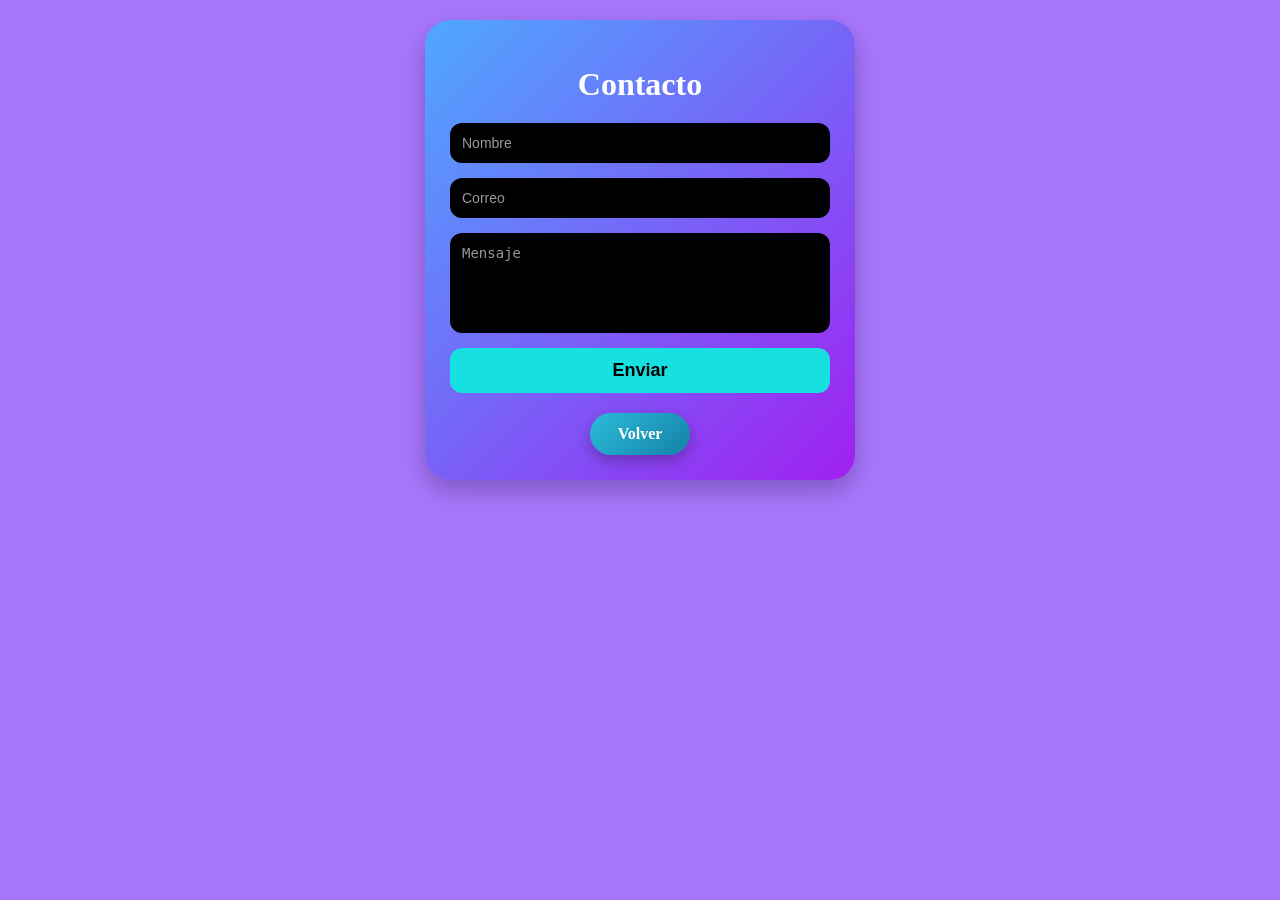
<file: contacto.html>
<!DOCTYPE html>
<html lang="es">
<head>
<meta charset="UTF-8">
<link rel="stylesheet" href="estilo.css">
</head>

<body>

<div class="contenedor-contacto">

<h1>Contacto</h1>

<form>
<input type="text" placeholder="Nombre">
<input type="email" placeholder="Correo">
<textarea placeholder="Mensaje"></textarea>
<button>Enviar</button>
</form>

<a href="index.html" class="volver">Volver</a>

</div>

</body>
</html>
</file>
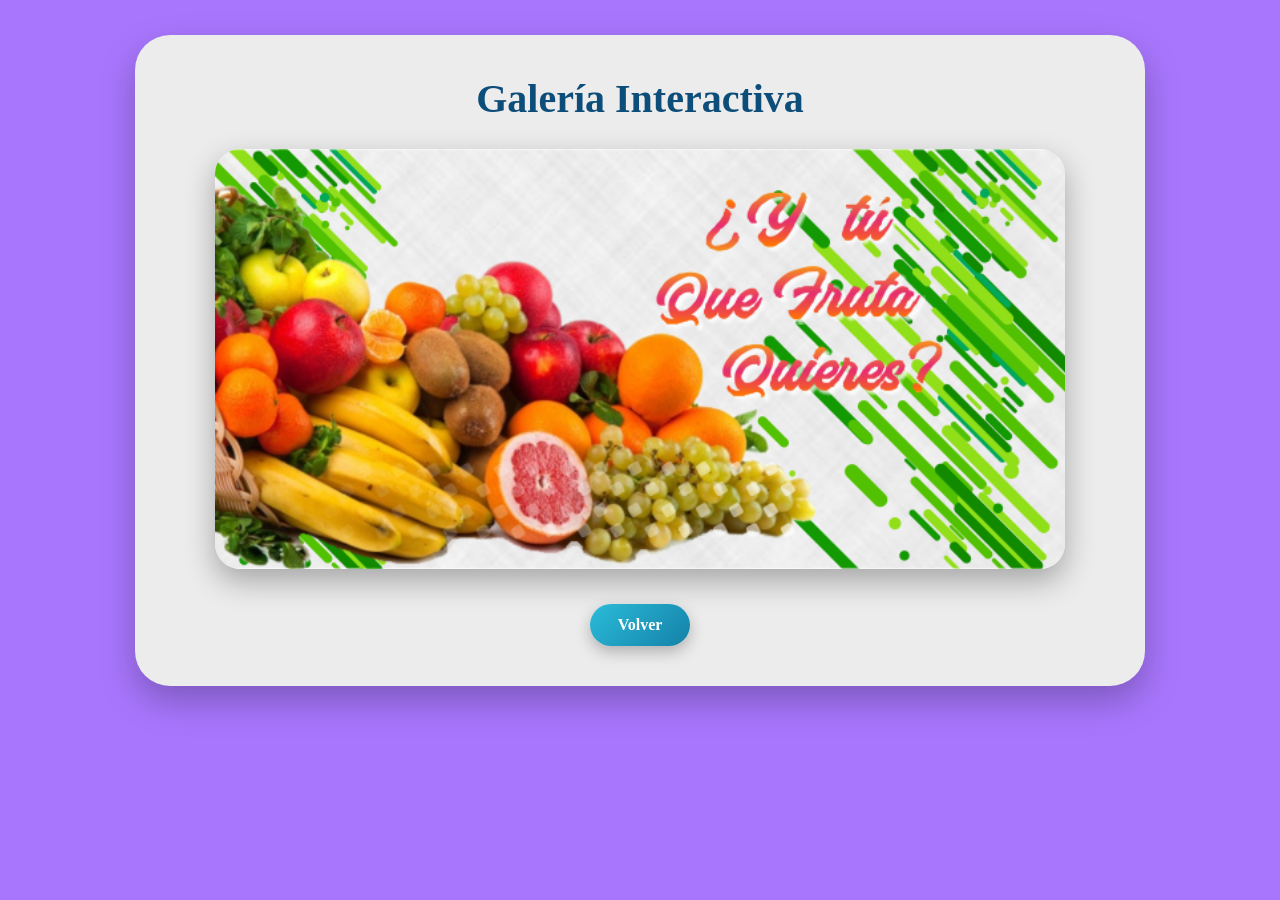
<file: galeria.html>
<!DOCTYPE html>
<html lang="es">

<head>

    <meta charset="UTF-8">

    <meta name="viewport"
    content="width=device-width, initial-scale=1.0">

    <title>Galería Interactiva</title>

    <link rel="stylesheet" href="estilo.css">

</head>

<body>

    <!-- GALERÍA -->

    <div class="contenedor-galeria">

        <h1 class="titulo-galeria">

            Galería Interactiva

        </h1>

        <div class="tarjeta">

            <img
            id="imagen"

            src="imagenes/galeria1.webp"

            alt="Galería"

            onmouseover="iniciarGaleria()"

            onmouseout="detenerGaleria()"
            >

        </div>

        <!-- BOTÓN -->

        <div class="contenedor-volver">

            <a href="index.html" class="volver">

                Volver

            </a>

        </div>

    </div>

<script src="scriptgaleria.js"></script>

</body>
</html>
</file>
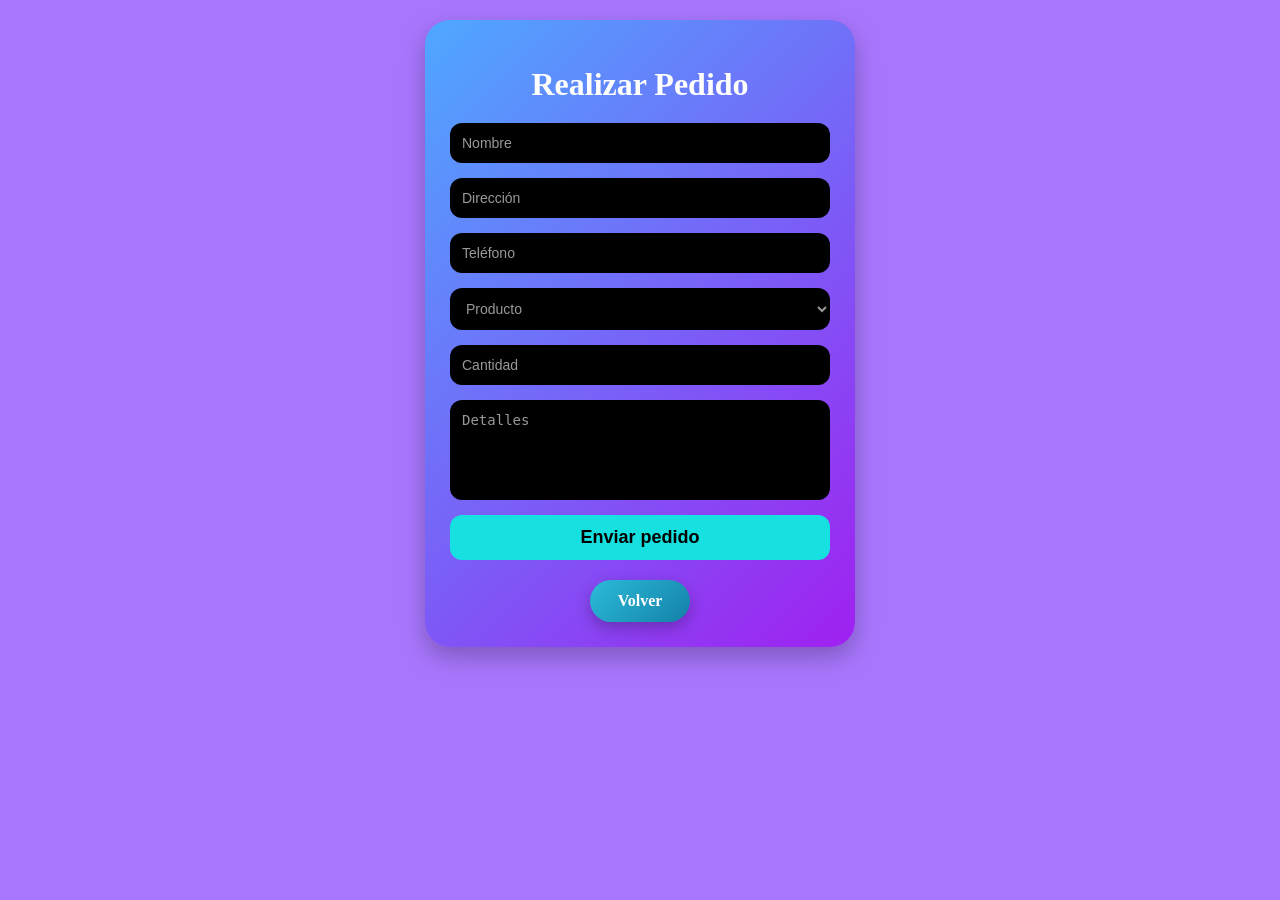
<file: pedidos.html>
<!DOCTYPE html>
<html lang="es">
<head>
<meta charset="UTF-8">
<link rel="stylesheet" href="estilo.css">
</head>

<body>

<div class="contenedor-contacto">

<h1>Realizar Pedido</h1>

<form>
<input type="text" placeholder="Nombre">
<input type="text" placeholder="Dirección">
<input type="tel" placeholder="Teléfono">

<select>
<option>Producto</option>
<option>Manzana</option>
<option>Plátano</option>
<option>Fresa</option>
<option>Uva</option>
<option>Manzana</option>
<option>Naranja</option>
<option>Pera</option>
<option>Mango</option>
<option>Granadilla</option>
<option>Durazno</option>
<option>Melon</option>
<option>Sandia</option>
<option>Lúcuma</option>
<option>Piña</option>
<option>Papaya</option>
<option>Chirimoya</option>
<option>Higo</option>
<option>Mandarina</option>
<option>Tuna</option>
<option>Capuli</option>


<input type="number" placeholder="Cantidad">

<textarea placeholder="Detalles"></textarea>

<button>Enviar pedido</button>
</form>

<a href="index.html" class="volver">Volver</a>

</div>

</body>
</html>
</file>
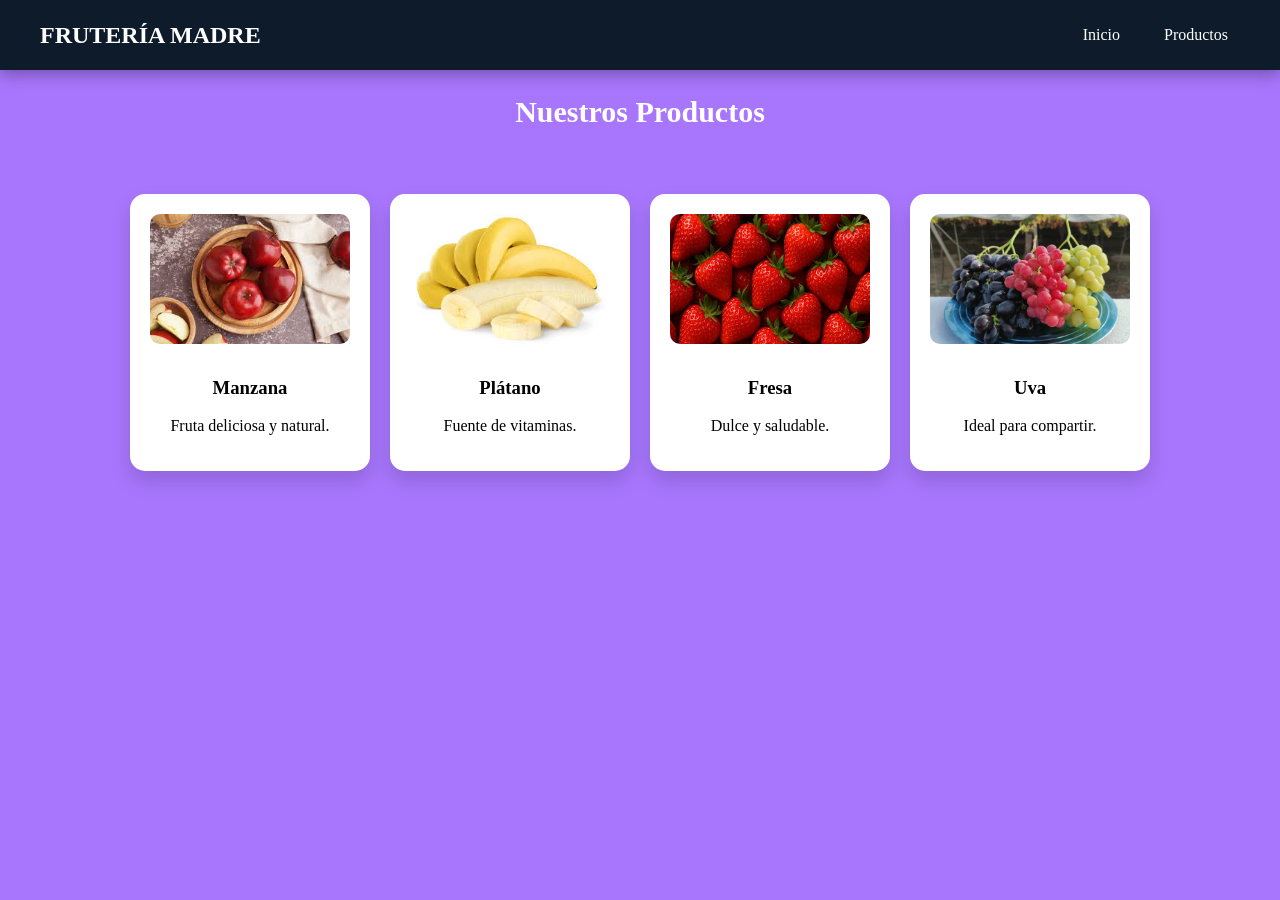
<file: productos.html>
<!DOCTYPE html>
<html lang="es">

<head>

<meta charset="UTF-8">

<meta name="viewport"
content="width=device-width, initial-scale=1.0">

<title>Productos</title>

<link rel="stylesheet" href="estilo.css">

</head>

<body>

<header>

<nav class="navbar">

<div class="logo">

<h1>FRUTERÍA MADRE</h1>

</div>

<div class="menu">

<a href="index.html">Inicio</a>
<a href="productos.html">Productos</a>

</div>

</nav>

</header>

<section class="productos">

<h2>Nuestros Productos</h2>

<div class="cards">

<div class="card">

<img src="frutas/manzana.webp">

<h3>Manzana</h3>

<p>Fruta deliciosa y natural.</p>

</div>

<div class="card">

<img src="frutas/platano.webp">

<h3>Plátano</h3>

<p>Fuente de vitaminas.</p>

</div>

<div class="card">

<img src="frutas/fresa.webp">

<h3>Fresa</h3>

<p>Dulce y saludable.</p>

</div>

<div class="card">

<img src="frutas/uva.webp">

<h3>Uva</h3>

<p>Ideal para compartir.</p>

</div>

</div>

</section>

</body>
</html>
</file>
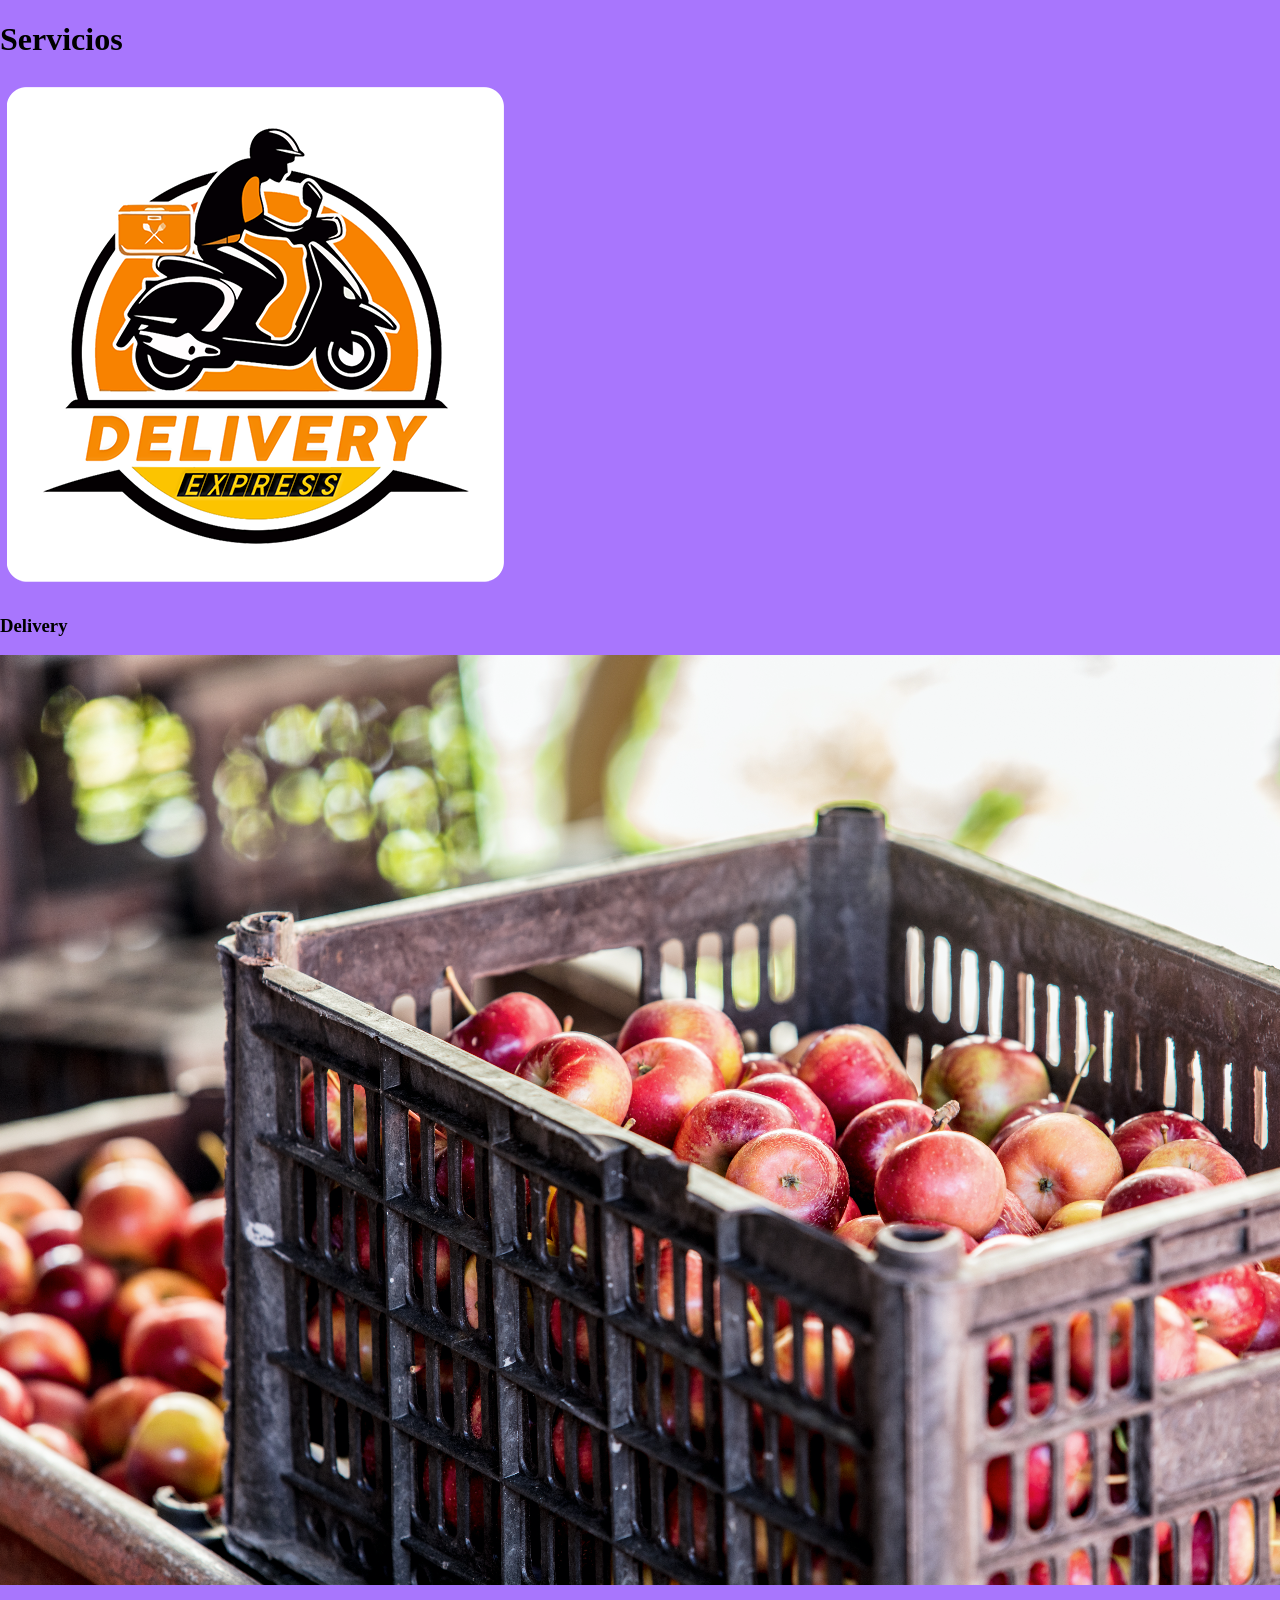
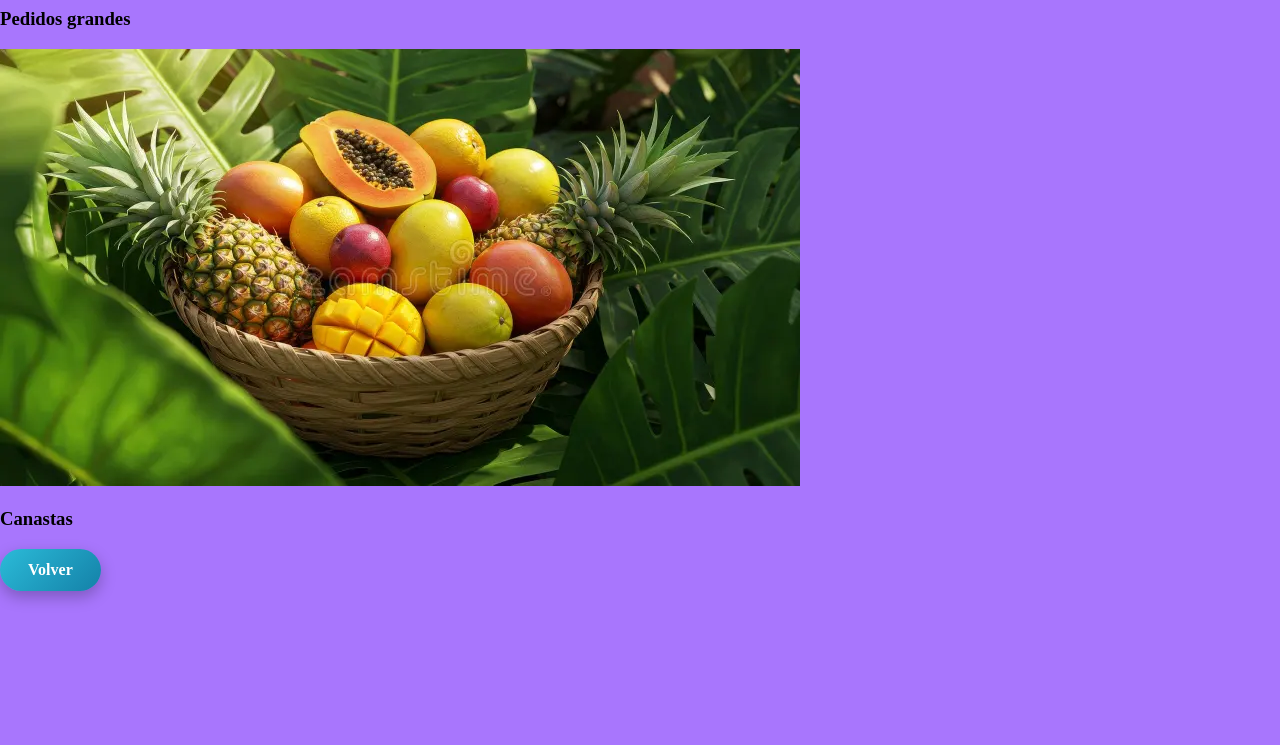
<file: servicios.html>
<!DOCTYPE html>
<html lang="es">
<head>
<meta charset="UTF-8">
<link rel="stylesheet" href="estilo.css">
</head>

<body>

<div class="servicios-contacto">

    <h1>Servicios</h1>

    <div class="servicios-boxes">

        <div class="box">
            <img src="imagenes/delivery.webp" alt="Delivery">
            <h3>Delivery</h3>
        </div>

        <div class="box">
            <img src="imagenes/cantidad.webp" alt="Pedidos grandes">
            <h3>Pedidos grandes</h3>
        </div>

        <div class="box">
            <img src="imagenes/canasta.webp" alt="Canastas">
            <h3>Canastas</h3>
        </div>

    </div>

    <a href="index.html" class="volver">Volver</a>

</div>

<!-- VIDEO A LA DERECHA -->
<div class="video-servicio">
    <video autoplay muted loop playsinline>
        <source src="imagenes/video.mp4">
    </video>
</div>

</body>
</html>
</file>
<file: estilo.css>
body {
    margin: 0;
    font-family: 'Times New Roman', Times, serif;
    background: #a876fd;
    animation: fadeIn 1s ease-in-out;
    scroll-behavior: smooth;
}

/* =====================================
   ANIMACIÓN
===================================== */

@keyframes fadeIn {

    from {
        opacity: 0;
        transform: translateY(20px);
    }

    to {
        opacity: 1;
        transform: translateY(0);
    }
}

/* =====================================
   NAVBAR
===================================== */

.navbar {

    display: flex;
    justify-content: space-between;
    align-items: center;

    background: #0d1b2a;

    padding: 0 40px;

    height: 70px;

    position: sticky;

    top: 0;

    z-index: 1000;

    box-shadow: 0 5px 15px rgba(0,0,0,0.3);
}

.logo {

    display: flex;

    align-items: center;

    gap: 10px;

    color: white;
}

.logo img {

    height: 45px;
}

.menu {

    display: flex;

    gap: 20px;
}

.menu a {

    color: white;

    text-decoration: none;

    padding: 8px 12px;

    border-radius: 10px;

    transition: 0.3s;
}

.menu a:hover {

    background: #00b4d8;

    transform: scale(1.1);
}

/* =====================================
   PRINCIPAL
===================================== */

.principal {

    display: flex;

    gap: 40px;

    padding: 60px;

    background: linear-gradient(120deg, #a876fd, #00b4d8);

    color: white;

    border-radius: 0 0 30px 30px;
}

.principal h1 {

    font-size: 40px;
}

.btn {

    background: #00b4d8;

    padding: 10px 15px;

    color: white;

    border-radius: 20px;

    text-decoration: none;

    display: inline-block;

    margin-top: 20px;

    transition: 0.3s;
}

.btn:hover {

    transform: scale(1.1);

    background: #0077b6;
}

/* =====================================
   CARRUSEL
===================================== */

.carrusel-posters {

    width: 100%;

    display: flex;

    justify-content: center;

    margin-top: 40px;

    margin-bottom: 40px;
}

.posters-container {

    display: flex;

    gap: 15px;
}

.poster {

    width: 90px;

    height: 300px;

    border-radius: 20px;

    overflow: hidden;

    transition: 0.5s ease;

    cursor: pointer;

    box-shadow: 0 10px 20px rgba(0,0,0,0.4);
}

.poster img {

    width: 100%;

    height: 100%;

    object-fit: cover;
}

.poster.active {

    width: 320px;

    transform: scale(1.05);
}

/* =====================================
   TÍTULOS
===================================== */

h2 {

    text-align: center;

    color: white;

    font-size: 30px;
}

.titulo-galeria {

    text-align: center;

    color: #0d4d7a;

    margin-top: 10px;

    font-size: 40px;
}

/* =====================================
   CARDS
===================================== */

.cards {

    display: flex;

    flex-wrap: wrap;

    gap: 20px;

    padding: 40px;

    justify-content: center;
}

.card {

    width: 200px;

    padding: 20px;

    background: white;

    border-radius: 15px;

    text-align: center;

    transition: 0.3s;

    box-shadow: 0 10px 20px rgba(0,0,0,0.15);
}

.card:hover {

    transform: translateY(-10px);

    background: linear-gradient(135deg, #00b4d8, #a876fd);

    color: white;
}

.card button {

    background: #00b4d8;

    border: none;

    padding: 8px 12px;

    border-radius: 10px;

    color: white;

    cursor: pointer;
}

.card img {

    width: 100%;

    height: 130px;

    object-fit: cover;

    border-radius: 10px;

    margin-bottom: 10px;
}

/* =====================================
   GRID
===================================== */

.grid {

    display: grid;

    grid-template-columns: repeat(5, 1fr);

    gap: 25px;

    padding: 40px;

    justify-items: center;
}

/* =====================================
   FOOTER
===================================== */

.footer {

    background: #111;

    padding: 40px;

    color: white;

    border-top-left-radius: 30px;

    border-top-right-radius: 30px;
}

.footer-contenedor {

    display: flex;

    justify-content: space-between;

    flex-wrap: wrap;
}

.footer h3 {

    color: #00b4d8;
}

/* =====================================
   REDES
===================================== */

.redes a {

    font-size: 20px;

    margin-right: 10px;

    color: white;

    transition: 0.3s;
}

.redes a:hover {

    color: #00b4d8;
}

/* BOTÓN FLOTANTE DE WHATSAPP */
.whatsapp {
  position: fixed;
  width: 65px;
  height: 65px;
  right: 25px;
  bottom: 25px;
  background: #2587d3;
  border-radius: 50%;
  display: flex;
  align-items: center;
  justify-content: center;
  box-shadow: 0 8px 25px rgba(0, 0, 0, 0.30);
  z-index: 1000;
  transition: 0.3s ease;
}

.whatsapp:hover {
  transform: scale(1.12);
  box-shadow: 0 12px 30px rgba(0, 0, 0, 0.40);
}

.whatsapp img {
  width: 38px;
  height: 38px;
}

/* EFECTO DE PULSO */
.whatsapp::before {
  content: "";
  position: absolute;
  width: 75px;
  height: 75px;
  background: rgba(188, 211, 37, 0.45);
  border-radius: 50%;
  z-index: -1;
  animation: pulso 1.6s infinite;
}

@keyframes pulso {
  0% {
    transform: scale(0.8);
    opacity: 0.8;
  }

  100% {
    transform: scale(1.5);
    opacity: 0;
  }
}
/* =====================================
   GALERÍA INTERACTIVA
===================================== */

.contenedor-galeria {

    width: 85%;

    max-width: 950px;

    margin: 35px auto;

    background: #ececec;

    padding: 30px;

    border-radius: 35px;

    box-shadow: 0 15px 35px rgba(0,0,0,0.25);

    text-align: center;
}

/* TARJETA */

.tarjeta {

    display: flex;

    justify-content: center;

    align-items: center;
}

/* IMAGEN */

.tarjeta img {

    width: 100%;

    max-width: 850px;

    height: 420px;

    object-fit: cover;

    border-radius: 25px;

    cursor: pointer;

    transition:
    transform 1s ease,
    opacity 1s ease,
    box-shadow 1s ease;

    box-shadow: 0 12px 30px rgba(0,0,0,0.3);
}

/* EFECTO HOVER */

.tarjeta img:hover {

    transform: scale(1.02);

    opacity: 0.96;

    box-shadow: 0 18px 40px rgba(0,0,0,0.4);
}

/* =====================================
   BOTÓN VOLVER
===================================== */

.contenedor-volver {

    width: 100%;

    display: flex;

    justify-content: center;

    margin-top: 35px;

    margin-bottom: 10px;
}

.volver {

    display: inline-block;

    padding: 12px 28px;

    background: linear-gradient(135deg, #2bbbd8, #1481a8);

    color: white;

    text-decoration: none;

    border-radius: 30px;

    font-weight: bold;

    transition: 0.5s;

    box-shadow: 0 6px 15px rgba(0,0,0,0.25);
}

.volver:hover {

    transform: scale(1.1);

    background: linear-gradient(135deg, #1593b2, #075f87);
}

/* =====================================
   RESPONSIVE
===================================== */

@media(max-width:1000px){

    .grid {

        grid-template-columns: repeat(3, 1fr);
    }

    .poster.active {

        width: 240px;
    }

    .poster {

        height: 220px;
    }

    .tarjeta img {

        height: 320px;
    }

    .contenedor-galeria {

        padding: 25px;
    }
}

@media(max-width:600px){

    .grid {

        grid-template-columns: repeat(2, 1fr);
    }

    .menu {

        flex-wrap: wrap;
    }

    .navbar {

        flex-direction: column;

        height: auto;

        padding: 20px;
    }

    .tarjeta img {

        height: 220px;
    }

    .titulo-galeria {

        font-size: 28px;
    }

    .contenedor-galeria {

        width: 92%;

        padding: 15px;
    }

    .volver {

        padding: 12px 25px;

        font-size: 16px;
    }
}
/* =====================================
   TARJETAS DE FRUTAS IGUALES
===================================== */

.grid {

    display: flex;

    flex-wrap: wrap;

    justify-content: center;

    gap: 20px;

    padding: 40px;
}

.grid .card {

    width: 200px;

    padding: 20px;

    background: white;

    border-radius: 15px;

    text-align: center;

    transition: 0.3s;

    box-shadow: 0 10px 20px rgba(0,0,0,0.15);
}

.grid .card:hover {

    transform: translateY(-10px);

    background: linear-gradient(135deg, #00b4d8, #a876fd);

    color: white;
}

.grid .card img {

    width: 100%;

    height: 130px;

    object-fit: cover;

    border-radius: 10px;

    margin-bottom: 10px;

    transition: 0.5s ease;
}

.grid .card img:hover {

    transform: scale(1.05);
}

.grid .card h3 {

    margin-top: 10px;
}

/* RESPONSIVE */

@media(max-width:1000px){

    .grid {

        grid-template-columns: repeat(3, 1fr);
    }
}

@media(max-width:600px){

    .grid {

        grid-template-columns: repeat(2, 1fr);
    }
}


.contenedor-contacto {

    width: 55%;
    max-width: 380px;

    margin: 20px auto;

    padding: 25px;

    border-radius: 25px;

    background: linear-gradient(135deg, #4ea8ff, #a020f0);

    text-align: center;

    box-shadow: 0 10px 25px rgba(0,0,0,0.25);
}

.contenedor-contacto h1 {

    color: white;

    font-size: 32px;

    margin-bottom: 20px;
}

.contenedor-contacto form {

    display: flex;

    flex-direction: column;

    gap: 15px;
}

.contenedor-contacto input,
.contenedor-contacto textarea,
.contenedor-contacto select {

    width: 100%;

    padding: 12px;

    font-size: 14px;

    border: none;

    border-radius: 12px;

    background: black;

    color: white;

    outline: none;

    box-sizing: border-box;
}

.contenedor-contacto textarea {

    height: 100px;

    resize: none;
}

.contenedor-contacto input::placeholder,
.contenedor-contacto textarea::placeholder {

    color: #999;
}

.contenedor-contacto select {

    color: #999;
}

.contenedor-contacto button {

    padding: 12px;

    font-size: 18px;

    border: none;

    border-radius: 12px;

    background: #16e0e0;

    color: black;

    font-weight: bold;

    cursor: pointer;

    transition: 0.3s;
}

.contenedor-contacto button:hover {

    transform: scale(1.03);

    background: #00c4cc;
}

.contenedor-contacto .volver {

    margin-top: 20px;

    display: inline-block;
}

/* RESPONSIVE */

@media(max-width:700px){

    .contenedor-contacto {

        width: 85%;
    }

    .contenedor-contacto h1 {

        font-size: 26px;
    }
}
</file>
